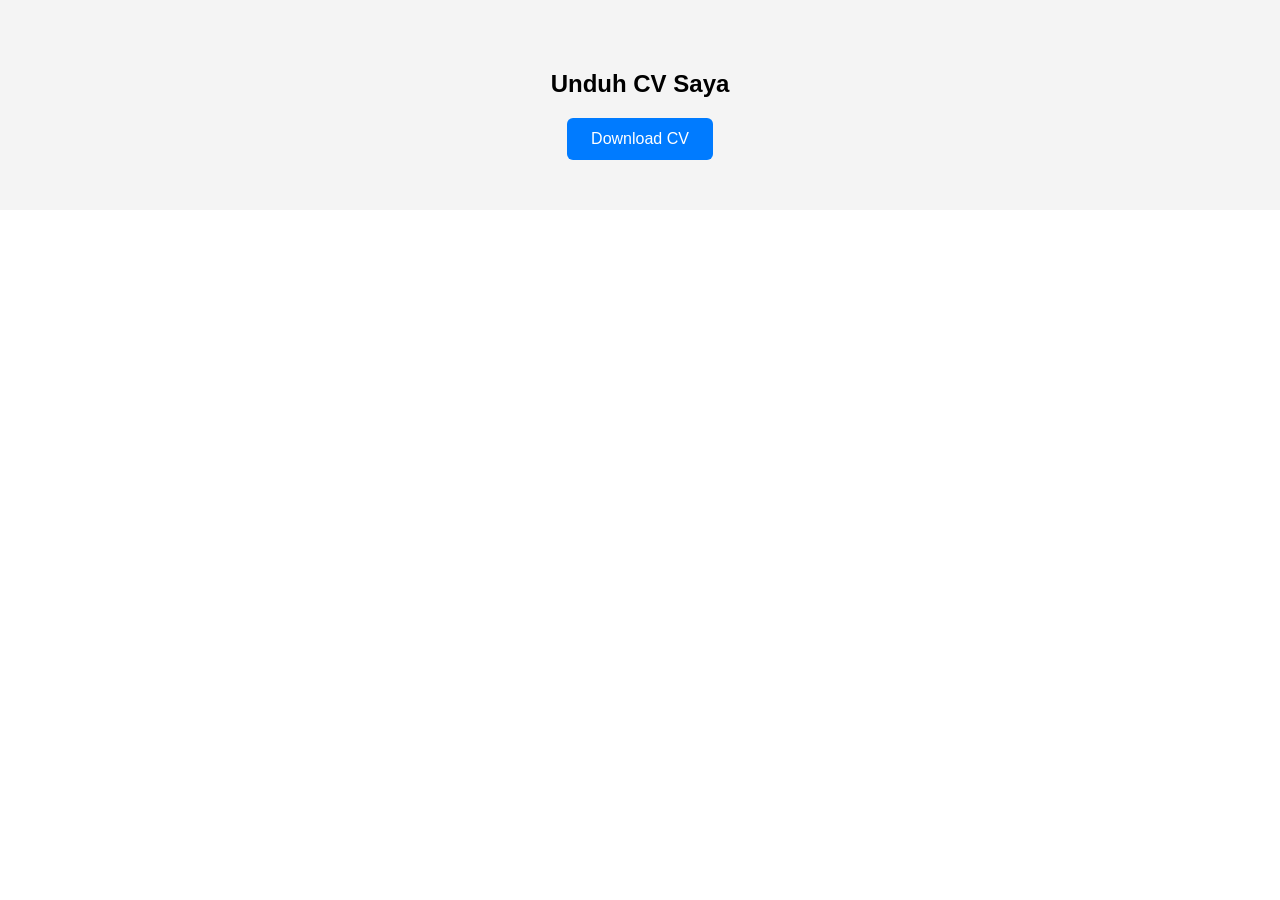
<file: jCV.html>
<!DOCTYPE html>
<html lang="id">
<head>
  <meta charset="UTF-8">
  <meta name="viewport" content="width=device-width, initial-scale=1.0">
  <title>Download CV</title>
  <style>
    body {
      font-family: Arial, sans-serif;
      margin: 0;
      padding: 0;
    }

    section.download-cv {
      padding: 50px;
      text-align: center;
      background-color: #f4f4f4;
    }

    section.download-cv h2 {
      margin-bottom: 20px;
    }

    .download-button {
      display: inline-block;
      padding: 12px 24px;
      background-color: #007bff;
      color: white;
      text-decoration: none;
      border-radius: 6px;
      font-size: 16px;
      transition: background-color 0.3s ease;
    }

    .download-button:hover {
      background-color: #0056b3;
    }
  </style>
</head>
<body>

  <!-- Section lainnya -->

  <section class="download-cv">
    <h2>Unduh CV Saya</h2>
    <a
      class="download-button"
      href="https://drive.google.com/file/d/1CEwV7L1MisHYaIDTd5xPgR9uf0Fjxxr7/view?usp=drivesdk"
      download>
      Download CV
    </a>
  </section>

  <!-- Section lainnya -->

</body>
</html>
</file>
